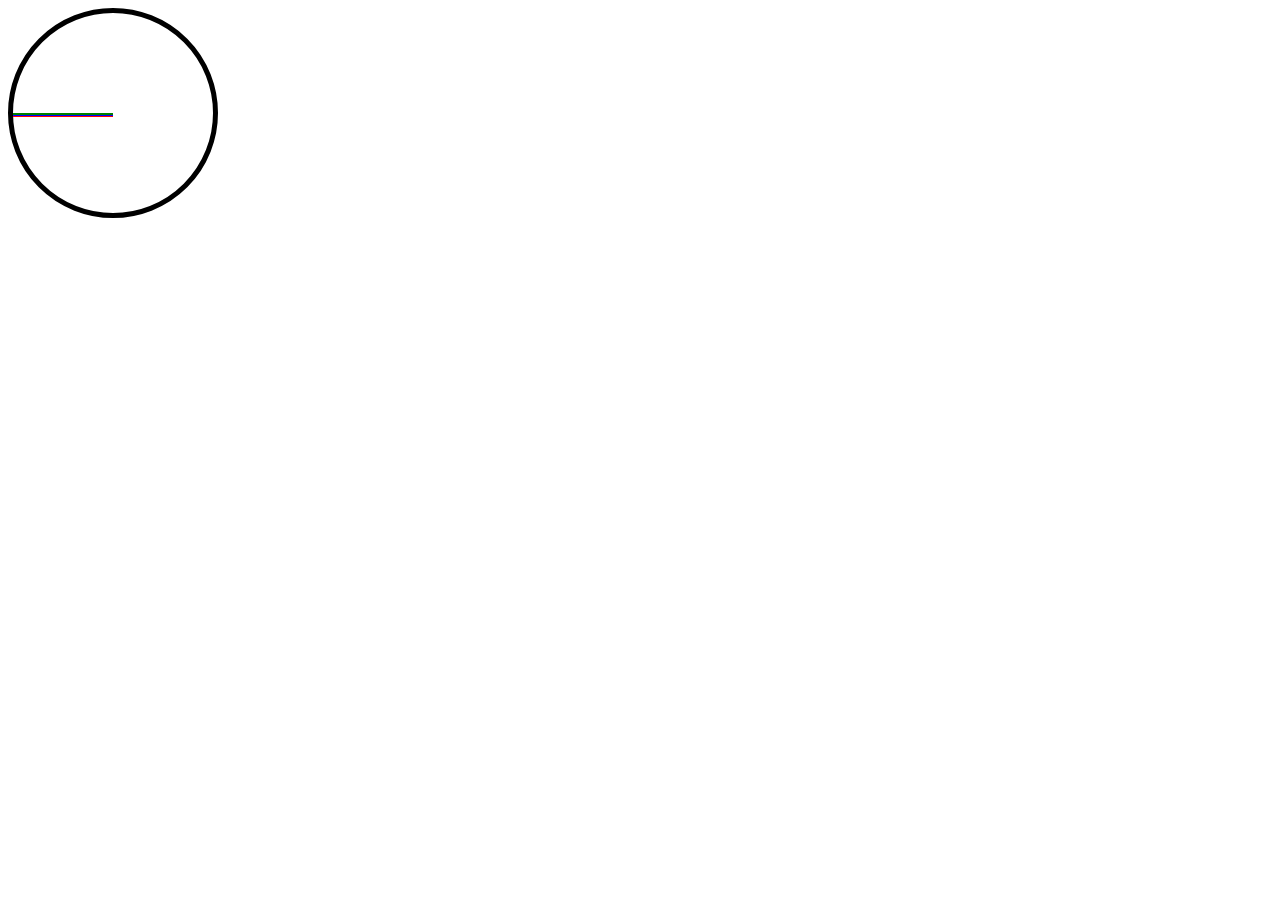
<file: Latihan1/latihan2/index.html>
<!DOCTYPE html>
<html lang="en">
<head>
    <meta charset="UTF-8">
    <meta name="viewport" content="width=device-width, initial-scale=1.0">
    <title>Clock</title>
    <link rel="stylesheet" href="style.css">
</head>
<body>
    <div class="clock">
        <div class="clock-face">
            <div class="hand hour-hand"></div>
            <div class="hand minute-hand"></div>
            <div class="hand second-hand"></div>
        </div>
    </div>

    <script src="script.js"></script>
</body>
</html>
</file>
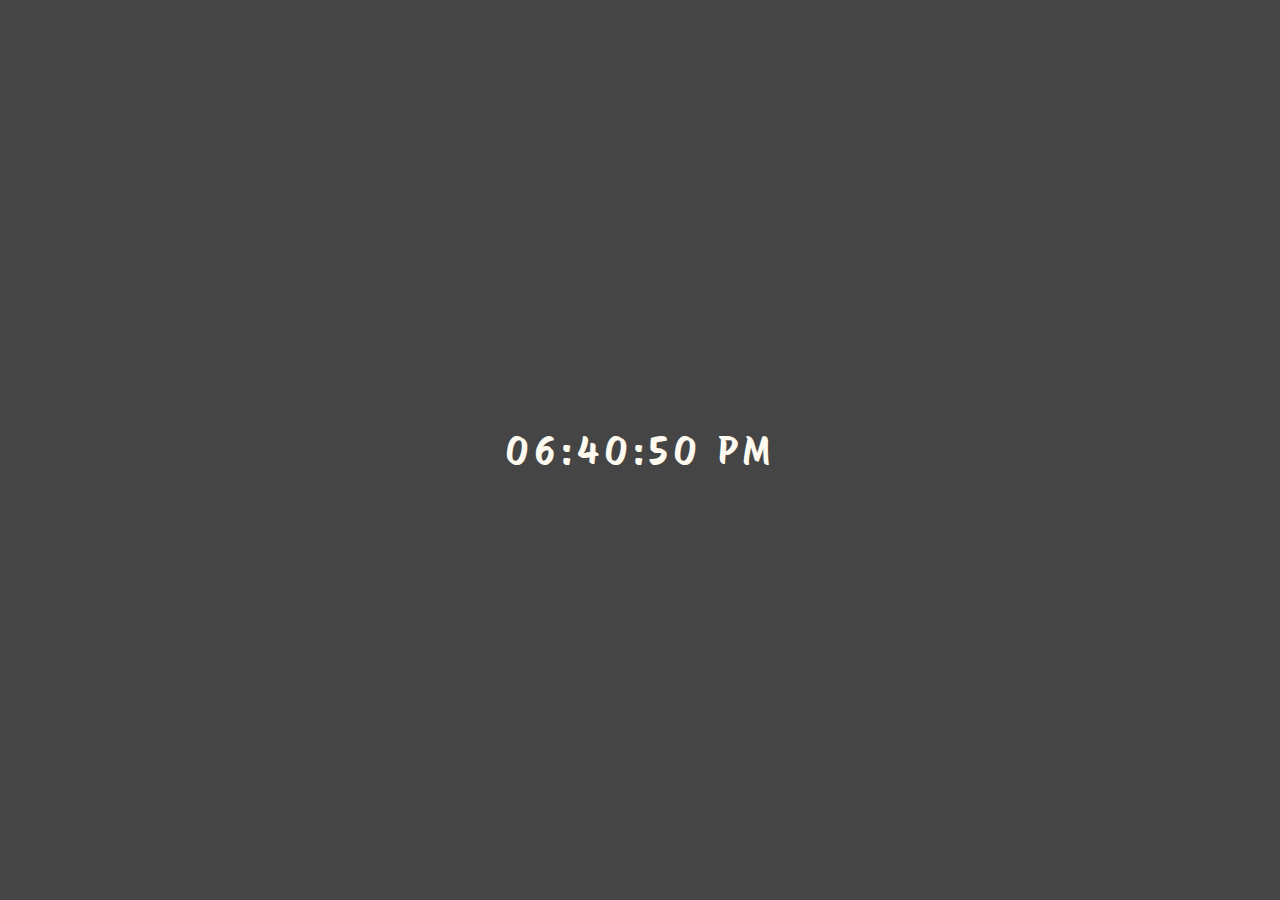
<file: Latihan1/latihan3/index.html>
<!DOCTYPE html>
<html lang="en">
  <head>
    <meta charset="UTF-8" />
    <meta name="viewport" content="width=device-width, initial-scale=1.0" />
    <title>Digital Clock</title>
    <!-- font -->
    <link rel="preconnect" href="https://fonts.googleapis.com" />
    <link rel="preconnect" href="https://fonts.gstatic.com" crossorigin />
    <link
      href="https://fonts.googleapis.com/css2?family=Protest+Riot&display=swap"
      rel="stylesheet"
    />
    <link rel="stylesheet" type="text/css" href="style.css" />
  </head>
  <body>
	<!-- <div id="clock_digital" class="clock" onload="showTime()">
		<div class="hour"></div><div class="minute"></div><div class="second"></div>
	</div> -->
    <div id="clock_digital" class="clock" onload="showTime()"></div>
	<script type="text/javascript" src="script.js"></script>
</body>
</html>
</file>
<file: Latihan1/latihan2/style.css>
.clock {
    width: 200px;
    height: 200px;
    border: 5px solid black;
    border-radius: 50%;
    position: relative;
}

.clock-face {
    width: 100%;
    height: 100%;
    position: relative;
}

.hand {
    width: 50%;
    height: 2px;
    background-color: black;
    position: absolute;
    top: 50%;
    transform-origin: 100%;
}

.hour-hand {
    height: 4px;
    background-color: red;
}

.minute-hand {
    height: 3px;
    background-color: blue;
}

.second-hand {
    height: 2px;
    background-color: green;
}
</file>
<file: Latihan1/latihan3/style.css>
*{
    font-family: 'Protest Riot', sans-serif;
    color: aliceblue;
}

body{
    background: #454545;
    display: flex;
    justify-content: center;
    align-items: center;
    height: 100vh;
    margin: 0;
}

.clock{
    position: absolute;
    top: 50%;
    left: 50%;
    transform: translateX(-50%) translateY(-50%);
    color: #fffaf0;
    font-size: 2.4rem;
    display: flex;
    flex-direction: column;
    letter-spacing: 5px;
}

.clock div{
    margin-bottom: 0.5rem;
}

@media (max-width: 600px) {
    .clock {
      width: 50%;
    }
}
</file>
